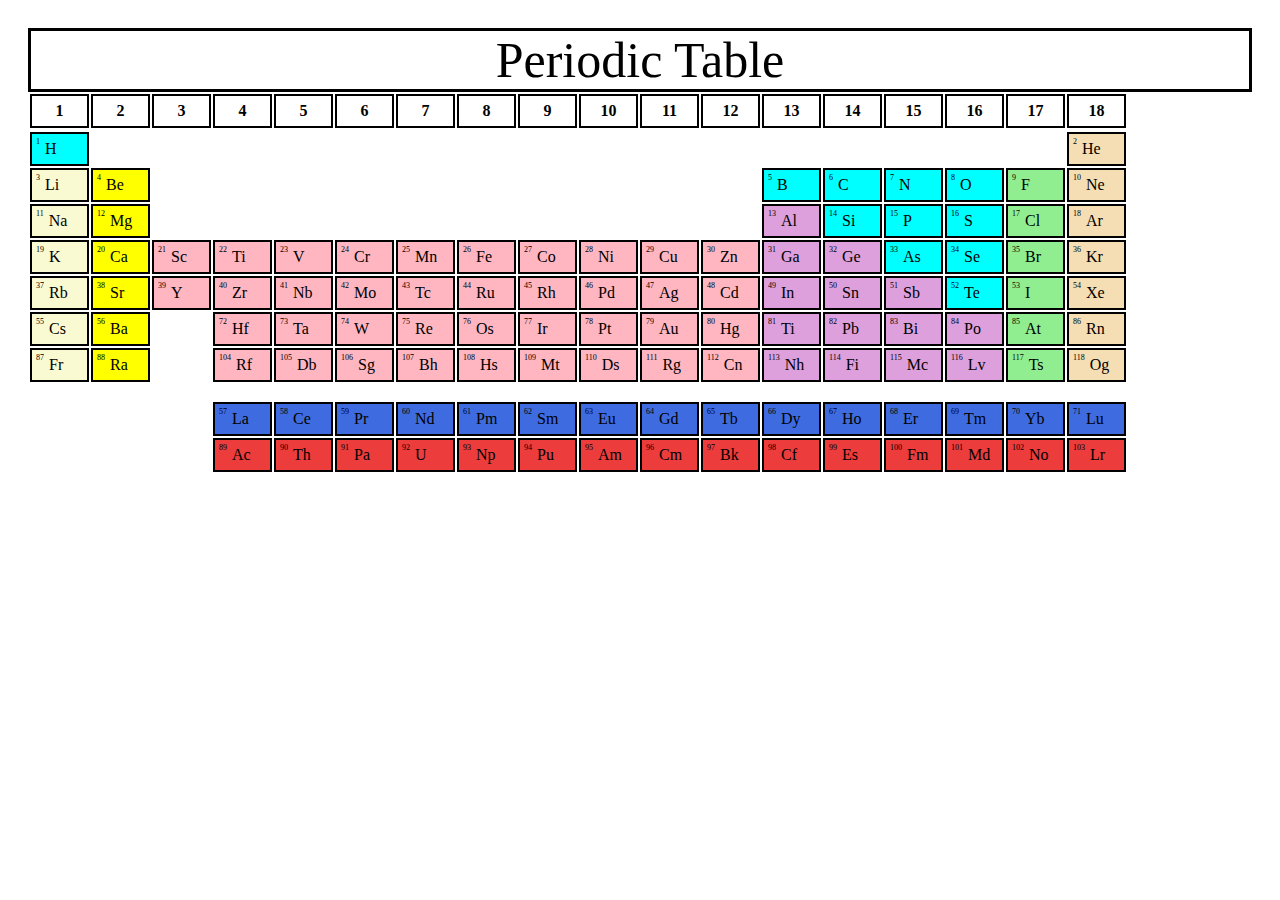
<file: periodictable.html>
<!DOCTYPE html>
<html lang="en">
<head>
    <meta charset="UTF-8">
    <meta name="viewport" content="width=device-width, initial-scale=1.0">
    <title>Periodic Table</title>
    <style>
     
      caption{

            text-align: center;
            font-size: 50px;
            border: 3px solid black;
            
        }
       
        td,th{  
            padding: 6px 9px;
            width: 37px;
            border: 2px solid black
        }
        small{
            font-size: 8px;
            position: relative;
            top: -10px;
            left:-5px;
        }
        table {
            padding: 20px;
            display: flex;
            flex-direction: column;
            justify-content: center;
            
        }
        td:hover{
            border-color: darkred;
            
        }
    </style>
</head>
<body>
    <table>

        <caption>Periodic Table</caption>
        <thead>
                <th>1</th>
                <th >2</th>
                <th>3</th>
                <th>4</th>
                <th>5</th>
                <th>6</th>
                <th>7</th>
                <th>8</th>
                <th>9</th>
                <th>10</th>
                <th>11</th>
                <th>12</th>
                <th>13</th>
                <th>14</th>
                <th>15</th>
                <th>16</th>
                <th>17</th>
                <th>18</th>

            </tr>

        </thead>
        <tbody>
            <tr>
                <td style="background-color: aqua;"><small>1</small>H</td>
                <td style="border-color: white;" colspan="16"></td>
                <td style="background-color: wheat;"><small>2</small>He</td>
                
            </tr>
            <tr>
                <td style="background-color: lightgoldenrodyellow;"><small>3</small>Li</td>
                <td style="background-color:yellow;"><small>4</small>Be</td>
                <td style="border-color: white;"colspan="10"></td>
                <td style="background-color: aqua;"><small>5</small>B</td>
                <td style="background-color: aqua;"><small>6</small>C</td>
                <td style="background-color: aqua;"><small>7</small>N</td>
                <td style="background-color: aqua;"><small>8</small>O</td>
                <td style="background-color: lightgreen;"><small>9</small>F</td>
                <td style="background-color: wheat;"><small>10</small>Ne</td>
            </tr>
            <tr>
                <td style="background-color: lightgoldenrodyellow;"><small>11</small>Na</td>
                <td style="background-color:yellow;"><small>12</small>Mg</td>
                <td style="border-color: white;"colspan="10"></td>
                <td style="background-color: plum;"><small>13</small>Al</td>
                <td style="background-color: aqua;"><small>14</small>Si</td>
                <td style="background-color: aqua;"><small>15</small>P</td>
                <td style="background-color: aqua;"><small>16</small>S</td>
                <td style="background-color: lightgreen;"><small>17</small>Cl</td>
                <td style="background-color: wheat;"><small>18</small>Ar</td>
            </tr>
            <tr>
                <td style="background-color: lightgoldenrodyellow;"><small>19</small>K</td>
                <td style="background-color:yellow;"><small>20</small>Ca</td>
                <td style="background-color: lightpink;"><small>21</small>Sc</td>
                <td style="background-color: lightpink;"><small>22</small>Ti</td>
                <td style="background-color: lightpink;"><small>23</small>V</td>
                <td style="background-color: lightpink;"><small>24</small>Cr</td>
                <td style="background-color: lightpink;"><small>25</small>Mn</td>
                <td style="background-color: lightpink;"><small>26</small>Fe</td>
                <td style="background-color: lightpink;"><small>27</small>Co</td>
                <td style="background-color: lightpink;"><small>28</small>Ni</td>
                <td style="background-color: lightpink;"><small>29</small>Cu</td>
                <td style="background-color: lightpink;"><small>30</small>Zn</td>
                <td style="background-color: plum;"><small>31</small>Ga</td>
                <td style="background-color: plum;"><small>32</small>Ge</td>
                <td style="background-color: aqua;"><small>33</small>As</td>
                <td style="background-color: aqua;"><small>34</small>Se</td>
                <td style="background-color: lightgreen;"><small>35</small>Br</td>
                <td style="background-color: wheat;"><small>36</small>Kr</td>
            </tr>
            <tr>
                <td style="background-color: lightgoldenrodyellow;"><small>37</small>Rb</td>
                <td style="background-color:yellow;"><small>38</small>Sr</td>
                <td style="background-color: lightpink;"><small>39</small>Y</td>
                <td style="background-color: lightpink;"><small>40</small>Zr</td>
                <td style="background-color: lightpink;"><small>41</small>Nb</td>
                <td style="background-color: lightpink;"><small>42</small>Mo</td>
                <td style="background-color: lightpink;"><small>43</small>Tc</td>
                <td style="background-color: lightpink;"><small>44</small>Ru</td>
                <td style="background-color: lightpink;"><small>45</small>Rh</td>
                <td style="background-color: lightpink;"><small>46</small>Pd</td>
                <td style="background-color: lightpink;"><small>47</small>Ag</td>
                <td style="background-color: lightpink;"><small>48</small>Cd</td>
                <td style="background-color: plum;"><small>49</small>In</td>
                <td style="background-color: plum;"><small>50</small>Sn</td>
                <td style="background-color: plum;"><small>51</small>Sb</td>
                <td style="background-color: aqua;"><small>52</small>Te</td>
                <td style="background-color: lightgreen;"><small>53</small>I</td>
                <td style="background-color: wheat;"><small>54</small>Xe</td>
            </tr>
            <tr>
                <td style="background-color: lightgoldenrodyellow;"><small>55</small>Cs</td>
                <td style="background-color:yellow;"><small>56</small>Ba</td>
                <td style="border-color: white;" colspan="1"></td>
                <td style="background-color: lightpink;"><small>72</small>Hf</td>
                <td style="background-color: lightpink;"><small>73</small>Ta</td>
                <td style="background-color: lightpink;"><small>74</small>W</td>
                <td style="background-color: lightpink;"><small>75</small>Re</td>
                <td style="background-color: lightpink;"><small>76</small>Os</td>
                <td style="background-color: lightpink;"><small>77</small>Ir</td>
                <td style="background-color: lightpink;"><small>78</small>Pt</td>
                <td style="background-color: lightpink;"><small>79</small>Au</td>
                <td style="background-color: lightpink;"><small>80</small>Hg</td>
                <td style="background-color: plum;"><small>81</small>Ti</td>
                <td style="background-color: plum;"><small>82</small>Pb</td>
                <td style="background-color: plum;"><small>83</small>Bi</td>
                <td style="background-color: plum;"><small>84</small>Po</td>
                <td style="background-color: lightgreen;"><small>85</small>At</td>
                <td style="background-color: wheat;"><small>86</small>Rn</td>
            </tr>
            <tr>
                <td style="background-color: lightgoldenrodyellow;"><small>87</small>Fr</td>
                <td style="background-color:yellow;"><small>88</small>Ra</td>
                <td style="border-color: white;" colspan="1"></td>
                <td style="background-color: lightpink;"><small>104</small>Rf</td>
                <td style="background-color: lightpink;"><small>105</small>Db</td>
                <td style="background-color: lightpink;"><small>106</small>Sg</td>
                <td style="background-color: lightpink;"><small>107</small>Bh</td>
                <td style="background-color: lightpink;"><small>108</small>Hs</td>
                <td style="background-color: lightpink;"><small>109</small>Mt</td>
                <td style="background-color: lightpink;"><small>110</small>Ds</td>
                <td style="background-color: lightpink;"><small>111</small>Rg</td>
                <td style="background-color: lightpink;"><small>112</small>Cn</td>
                <td style="background-color: plum;"><small>113</small>Nh</td>
                <td style="background-color: plum;"><small>114</small>Fi</td>
                <td style="background-color: plum;"><small>115</small>Mc</td>
                <td style="background-color: plum;"><small>116</small>Lv</td>
                <td style="background-color: lightgreen;"><small>117</small>Ts</td>
                <td style="background-color: wheat;"><small>118</small>Og</td>
            </tr>
            <tr>
               <td style="border-color: white;" colspan="18"></td>

            </tr>
            <tr>
                <td  style="border-color: white;"colspan="3"></td>
                <td style="background-color: rgb(62, 108, 224);"><small>57</small>La</td>
                <td style="background-color: rgb(62, 108, 224);"><small>58</small>Ce</td>
                <td style="background-color: rgb(62, 108, 224);"><small>59</small>Pr</td>
                <td style="background-color: rgb(62, 108, 224);"><small>60</small>Nd</td>
                <td style="background-color: rgb(62, 108, 224);"><small>61</small>Pm</td>
                <td style="background-color: rgb(62, 108, 224);"><small>62</small>Sm</td>
                <td style="background-color: rgb(62, 108, 224);"><small>63</small>Eu</td>
                <td style="background-color: rgb(62, 108, 224);"><small>64</small>Gd</td>
                <td style="background-color: rgb(62, 108, 224);"><small>65</small>Tb</td>
                <td style="background-color: rgb(62, 108, 224);"><small>66</small>Dy</td>
                <td style="background-color: rgb(62, 108, 224);"><small>67</small>Ho</td>
                <td style="background-color: rgb(62, 108, 224);"><small>68</small>Er</td>
                <td style="background-color: rgb(62, 108, 224);"><small>69</small>Tm</td>
                <td style="background-color: rgb(62, 108, 224);"><small>70</small>Yb</td>
                <td style="background-color: rgb(62, 108, 224);"><small>71</small>Lu</td>
            </tr>
            <tr>
                <td  style="border-color: white;" colspan="3"></td>
                <td style="background-color: rgb(236, 60, 60);"><small>89</small>Ac</td>
                <td style="background-color: rgb(236, 60, 60);"><small>90</small>Th</td>
                <td style="background-color: rgb(236, 60, 60);"><small>91</small>Pa</td>
                <td style="background-color: rgb(236, 60, 60);"><small>92</small>U</td>
                <td style="background-color: rgb(236, 60, 60);"><small>93</small>Np</td>
                <td style="background-color: rgb(236, 60, 60);"><small>94</small>Pu</td>
                <td style="background-color: rgb(236, 60, 60);"><small>95</small>Am</td>
                <td style="background-color: rgb(236, 60, 60);"><small>96</small>Cm</td>
                <td style="background-color: rgb(236, 60, 60);"><small>97</small>Bk</td>
                <td style="background-color: rgb(236, 60, 60);"><small>98</small>Cf</td>
                <td style="background-color: rgb(236, 60, 60);"><small>99</small>Es</td>
                <td style="background-color: rgb(236, 60, 60);"><small>100</small>Fm</td>
                <td style="background-color: rgb(236, 60, 60);"><small>101</small>Md</td>
                <td style="background-color: rgb(236, 60, 60);"><small>102</small>No</td>
                <td style="background-color: rgb(236, 60, 60);"><small>103</small>Lr</td>
                
            </tr>
        </tbody>
    </table>
    
</body>
</html>
</file>
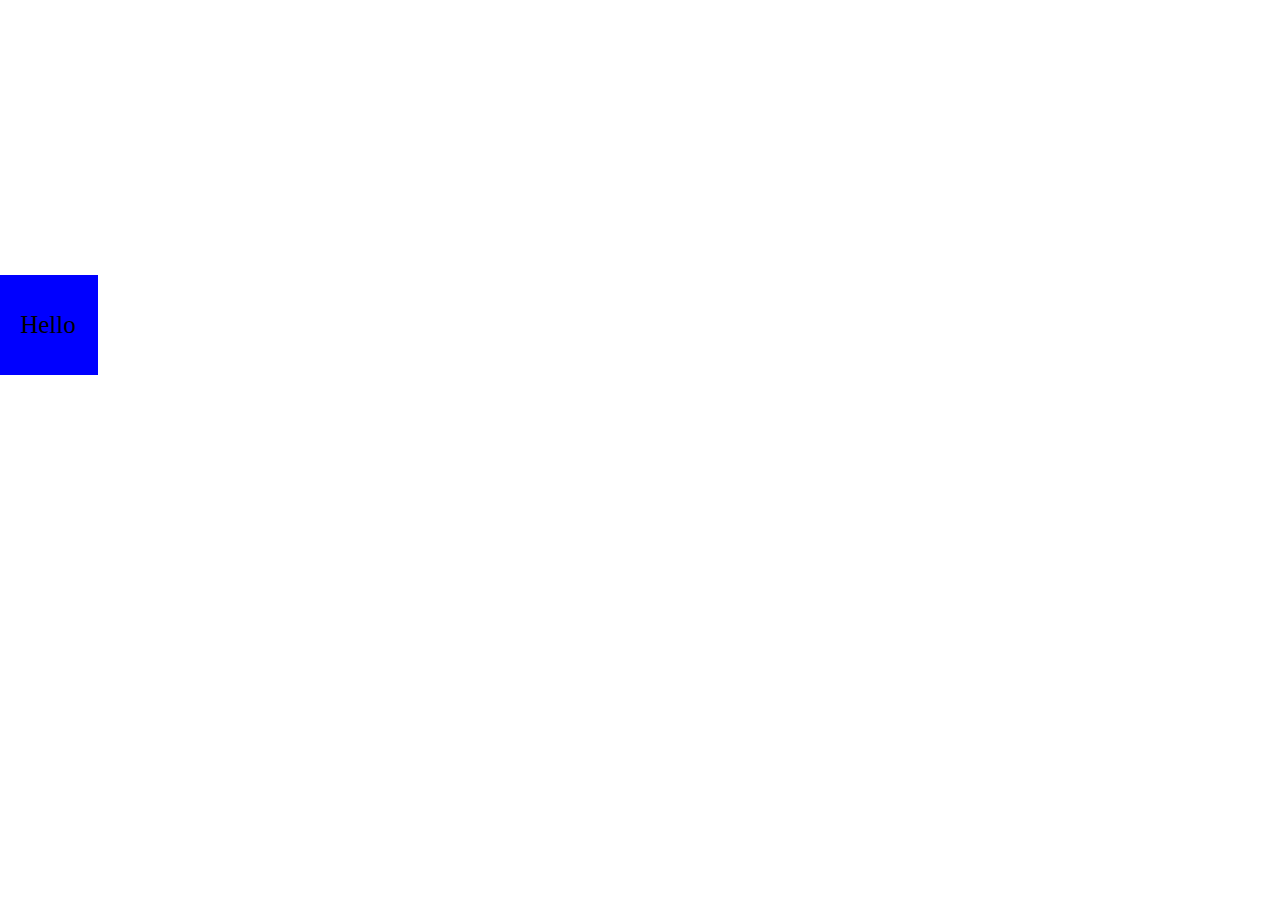
<file: transformation-diamond.html>
<!DOCTYPE html>
<html lang="en">
<head>
    <meta charset="UTF-8">
    <meta name="viewport" content="width=device-width, initial-scale=1.0">
    <title>Transitons-Humza Fahim</title>
 <style>
    
    .div{
       
        width: 100px;
        height: 100px;
        background-color: blue;
        animation-name:ONE;
        animation-duration: 10s;
        position: relative;
        left: -10px;
        top: 250px;
        animation-iteration-count: infinite;
        transition-timing-function: ease-in;
    }
    .text{
        text-align: center;
        font-size: 25px;
        position: relative;
        top: 50%;
        transform: translateY(-50%);
    }
    @keyframes ONE{
        20%{background-color: blue ;left: -10px;top:250px ;}
        40%{background-color: yellow ;left:45% ;top: -10px ;}
        60%{background-color: red;left: 93%;top:250px;}
        80%{background-color: green;left: 45%;top: 525px;}
        100%{background-color: pink;left: -10xp;top: 250px;}
    }
</style>
</head>
<body>
    <div class="div"><p class="text">Hello</p></div>
</body>
</html>
</file>
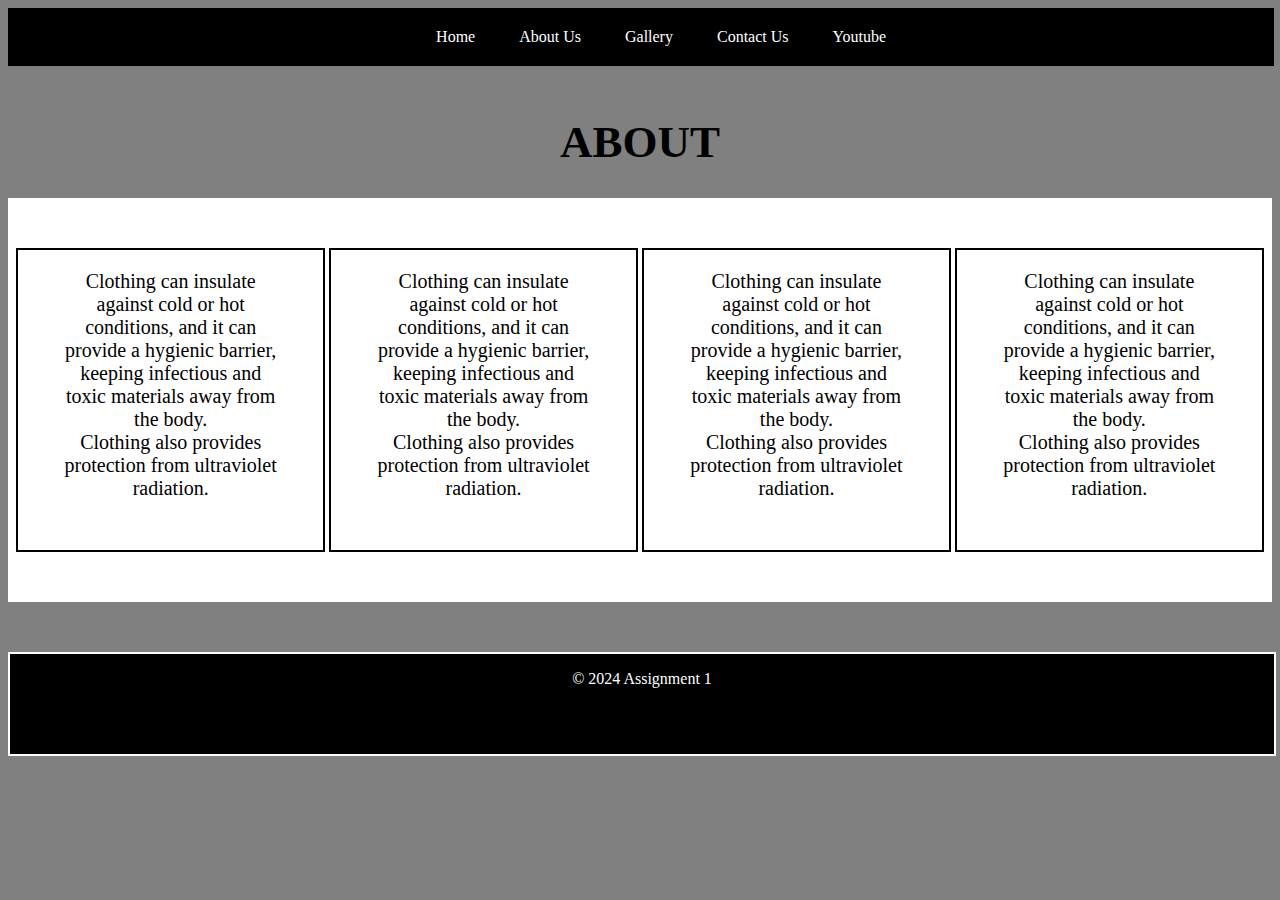
<file: Assignment-1-Humza-Fahim/about.html>
<!DOCTYPE html>
<html lang="en">
<head>
    <meta charset="UTF-8">
    <meta name="viewport" content="width=device-width, initial-scale=1.0">
    <title>About Us</title>
    <link rel="stylesheet" href="style.css">
</head>
<style>




</style>
    <body>
        <!-- Link -->
        <nav>
            <div class="navbar">
                <ul>
                        <li><a href="index.html">Home</a></li>
                        <li><a href="about.html">About Us</a></li>
                        <li><a href="gallery.html">Gallery</a></li>
                        <li><a href="contact_us.html">Contact Us</a></li>
                        <li><a href="https://www.youtube.com/">Youtube</a></li>
                </ul>
            </div>
        </nav>


        <section class="about">
            <h1>About</h1>
            <div class="mainpra2">
                <div class="parbo2">
                    <p>Clothing can insulate against cold or hot conditions, and it can provide a hygienic barrier, keeping infectious and toxic materials away from the body.<br> Clothing also provides protection from ultraviolet radiation.</p>
                </div>
                <div class="parbo2">
                    <p>Clothing can insulate against cold or hot conditions, and it can provide a hygienic barrier, keeping infectious and toxic materials away from the body.<br> Clothing also provides protection from ultraviolet radiation.</p>
                </div>
                <div class="parbo2">
                    <p>Clothing can insulate against cold or hot conditions, and it can provide a hygienic barrier, keeping infectious and toxic materials away from the body.<br> Clothing also provides protection from ultraviolet radiation.</p>
                </div>
                <div class="parbo2">
                    <p>Clothing can insulate against cold or hot conditions, and it can provide a hygienic barrier, keeping infectious and toxic materials away from the body.<br> Clothing also provides protection from ultraviolet radiation.</p>
                </div>
            </div>
 
        </section>
        <footer>
            <p class="ft"> &copy; 2024 Assignment 1</p>
        </footer>
    </body>
</html>
</file>
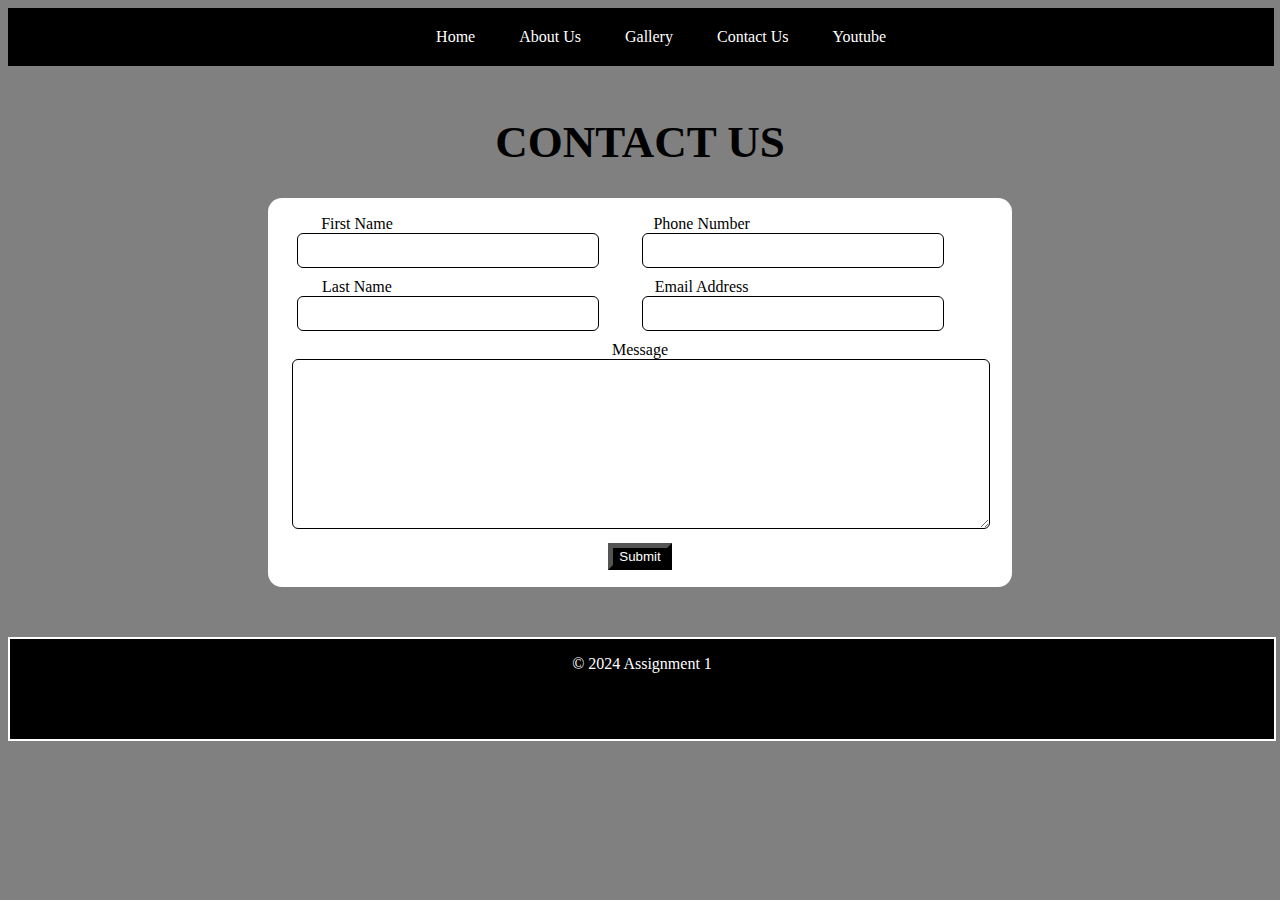
<file: Assignment-1-Humza-Fahim/contact_us.html>
<!DOCTYPE html>
<html lang="en">
<head>
    <meta charset="UTF-8">
    <meta name="viewport" content="width=device-width, initial-scale=1.0">
    <title>Contac Us</title>
    <link rel="stylesheet" href="style.css">
</head>
<body>
    <nav>
        <div class="navbar">
            <ul>
                    <li><a href="index.html">Home</a></li>
                    <li><a href="about.html">About Us</a></li>
                    <li><a href="gallery.html">Gallery</a></li>
                    <li><a href="contact_us.html">Contact Us</a></li>
                    <li><a href="https://www.youtube.com/">Youtube</a></li>
            </ul>
        </div>
    </nav>
    <section class="contactus">
        <!-- Heading -->
        <div class="foor">
            <h1>Contact Us</h1>
        </div>
         <!-- Media -->
         <div class="cont-from">
            
            <form action="about.html">
                
                <div class="fomb">
                    <div class="col">
                        <div class="lab">

                            <label for="">First Name</label>
                            <input type="text" placeholder="Name" class="form-control" required>
                        </div>
                        <div class="lab">
                        <label for="">Last Name</label>
                        <input type="text" placeholder="Last Name" class="form-control" required>
                        </div>
                    </div>
                    <div class="col">
                        <div class="lab">
                        <label for="">Phone Number</label>
                        <input type="number" placeholder="Phone Number" class="form-control" required>
                     </div>
                        <div class="lab">
                        <label for="">Email Address</label>
                        <input type="email" placeholder="Email Address" class="form-control" required>
                         </div>
                    </div>
                    <div class="col2">
                       
                            <label for="">Message</label>
                            <textarea name="" id="" cols="30" rows="10" placeholder="Message" class="form-control"></textarea>
                    
                        </div>
                        
                        <input class ="submitbtn"type="submit" >
                        
                    </div>
                </div>
            </form>
        </div>
    </section>
    <footer>
        <p class="ft"> &copy; 2024 Assignment 1</p>
    </footer>
</body>
</html>
</file>
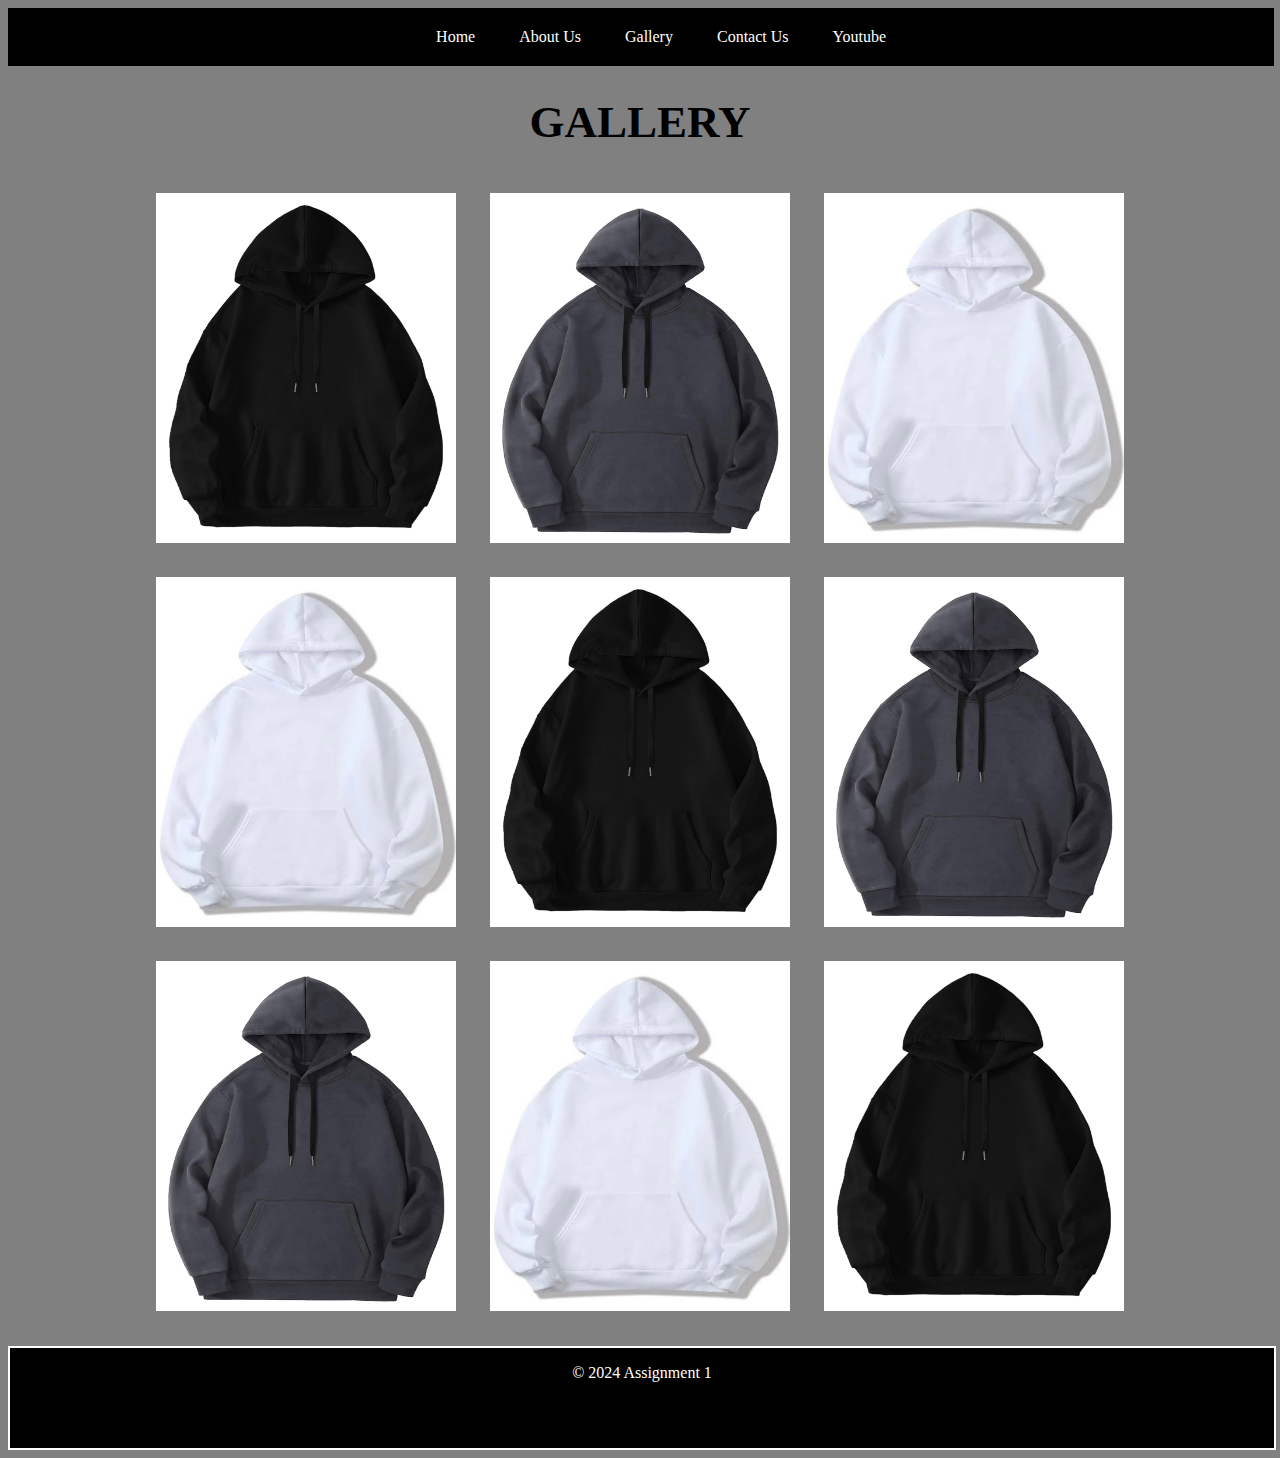
<file: Assignment-1-Humza-Fahim/gallery.html>
<!DOCTYPE html>
<html lang="en">
<head>
    <meta charset="UTF-8">
    <meta name="viewport" content="width=device-width, initial-scale=1.0">
    <title>Gallery</title>
    <link rel="stylesheet" href="style.css">
</head>
<body>
    
    <nav>
        <div class="navbar">
            <ul>
                <li><a href="index.html">Home</a></li>
                <li><a href="about.html">About Us</a></li>
                <li><a href="gallery.html">Gallery</a></li>
                <li><a href="contact_us.html">Contact Us</a></li>
                <li><a href="https://www.youtube.com/">Youtube</a></li>
            </ul>
        </div>
    </nav> 
    <section class="gallery">
        <!-- Heading -->
        <h1>Gallery</h1>
         <!-- Media -->
         <div class="b">
            <ul>
                <li>
                    <img src="./media/images/black.jpg" width="400px" height="500px" alt="Black Hoodie">
                    
                </li>
                <li>

                    <img src="./media/images/dark-grey.jpg" width="400px" height="500px" alt="Black Hoodie">
                </li>
                <li>

                    <img src="./media/images/white.jpg" width="400px" height="500px" alt="Black Hoodie">
                </li>
                <li>

                    <img src="./media/images/white.jpg" width="400px" height="500px" alt="Black Hoodie">
                </li>
                <li>
                    <img src="./media/images/black.jpg" width="400px" height="500px" alt="Black Hoodie">
                    
                </li>
                <li>

                    <img src="./media/images/dark-grey.jpg" width="400px" height="500px" alt="Black Hoodie">
                </li>
                <li>

                    <img src="./media/images/dark-grey.jpg" width="400px" height="500px" alt="Black Hoodie">
                </li>
                <li>

                    <img src="./media/images/white.jpg" width="400px" height="500px" alt="Black Hoodie">
                </li>
                <li>

                    <img src="./media/images/black.jpg" width="400px" height="500px" alt="Black Hoodie">
                </li>
            </ul>
        </div>
    </section>

    <footer>
        <p class="ft"> &copy; 2024 Assignment 1</p>
    </footer>
   
</body>
</html>
</file>
<file: Assignment-1-Humza-Fahim/style.css>
.bo1{border:2px dashed blue;width:200px;height:300px;margin:0 auto;padding:50px 50px;text-align:center;border-radius:10px;}
.bo2{border:2px dashed blue;width:200px;height:300px;padding:50px 50px;text-align:center;border-radius:10px;}
.main{border:2px dashed blue;width:200px;height:300px;margin:0 auto;padding:50px 50px;text-align:center;}
.lin a{color:white;background-color:black;text-decoration:none;padding:7px 14px;}
.lin a{color:white;background-color:black;text-decoration:none;padding:7px 14px;}
h1 span{color:aquamarine;}
.main ul li{display:inline-block;width:27%;}
.main2 .bo3{margin-right:25px;}
.bo3{border:2px dashed blue;width:200px;height:300px;margin:0 auto;padding:50px 50px;text-align:center;border-radius:10px;display:inline-block;}
.bo4{border:2px dashed blue;width:200px;height:300px;padding:50px 50px;text-align:center;border-radius:10px;display:inline-block;}
.navbar ul{background-color:black;text-align:center; width: 97%; margin: 0%;}
.navbar li{display:inline-block;padding: 20px;}
.navbar a{color:white; text-decoration: none;}
body{background-color:grey;}
footer{color: white;bottom:0;width:100%;background-color:black;height:100px;left:0;text-align:center;border:2px solid white;}
.foor{text-align:center;text-transform:uppercase;}
.col .form-control{border:1px solid black;padding:9px 0px;border-radius:6px;margin-bottom:10px;width:300px;}
.fomb{background:white;padding:17px 24px;text-align:center;width:55%;margin:0 auto;border-radius:14px;}
textarea.form-control{width:100%;}
.col label{color:black;font-size:16px;font-weight:500;}
.form-control::placeholder{padding-left:20px;color:white;}
section.main-baner h1{text-align:center;font-size:45px;text-transform:uppercase;}
.parbo{display:inline-block;width:36%;text-align:center;padding:0px 45px;}
.mainpra{text-align:center;}
.parbo p{color:black;font-size:20px;font-weight:500;}
.a{margin-top:50px;text-align:center;background-color: grey;}
.a ul li{display:inline-block;width:39%;padding:20px 20px;text-align:center;}
.parbo2{display:inline-block;width:17%;text-align:center;padding:0px 45px;border:2px solid black;height: 300px;}
.parbo2 p{color:black;font-size:20px;}
.parbo3 p{color:black;font-size:20px;font-weight:500;}
.mainpra2{background-color:white;padding:50px 0px;text-align:center;}
.about{margin:50px 0px;} 
.about h1{text-align:center;font-size:45px;text-transform:uppercase;}
.gallery h1{text-align:center;font-size:45px;text-transform:uppercase;}
.b ul li{display:inline-block;padding:15px 15px;width:300px;text-align:center;}
.b{text-align:center;}
.b img{width:300px;height:350px;}
.b ul{padding:0;}
.contactus h1{text-align:center;font-size:45px;text-transform:uppercase;}
.contactus{margin:50px 0px;}
.lab{width:35%;}
.submitbtn{background-color: black;color: white;border-width: 5px;}
.submitbtn:hover{ border-color: grey;}
.col{display:inline-block;width:49%;}
.col2 label{color:black;font-size:16px;font-weight:500;}
.col2 .form-control{border:1px solid black;padding:9px 0px;border-radius:6px;margin-bottom:10px;width:100%;}
</file>
